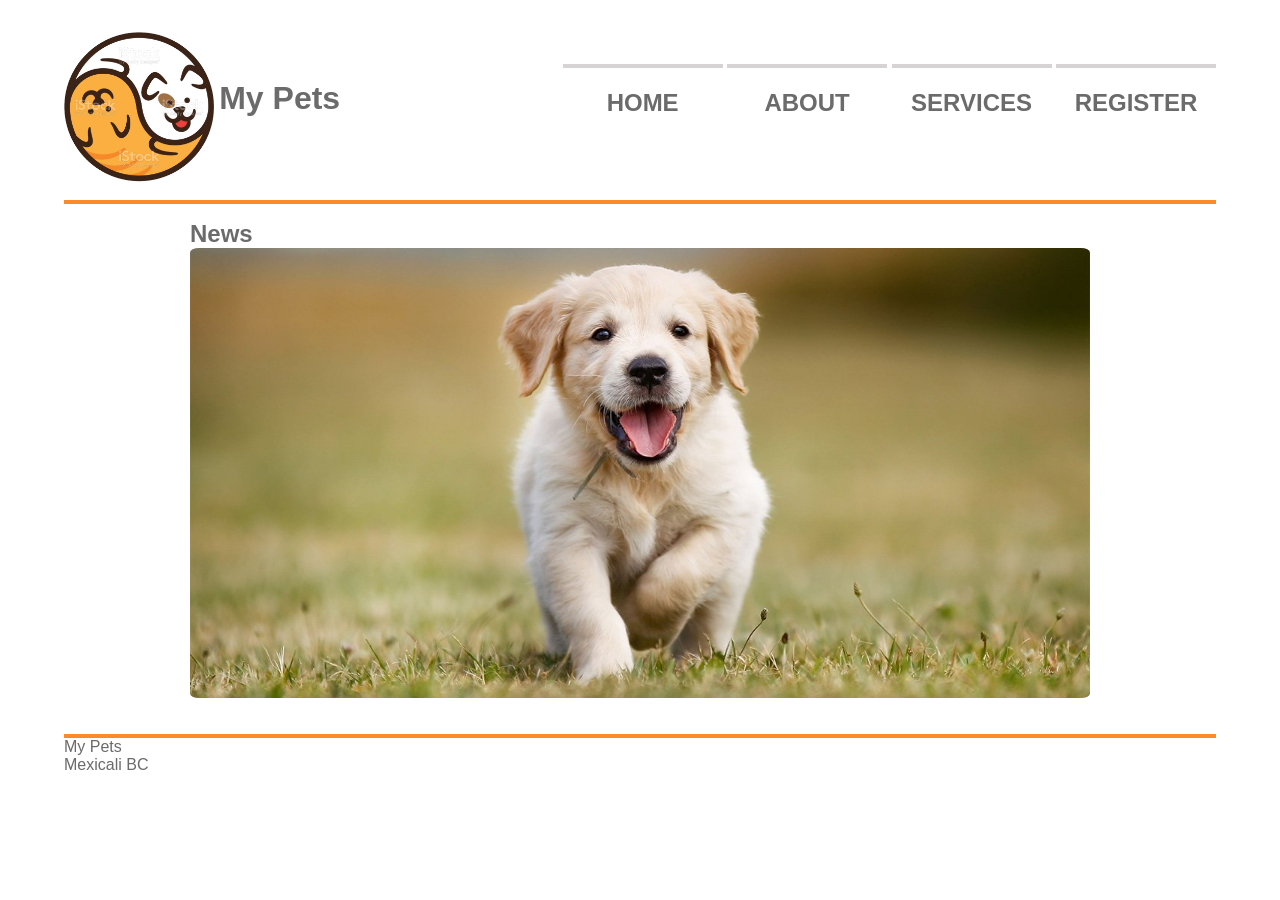
<file: index.html>
<!DOCTYPE html>
<html lang="en">
<head>
    <meta charset="UTF-8">
    <meta name="viewport" content="width=device-width, initial-scale=1.0">
    <link rel="stylesheet" href="css/style.css" >
    <title>My Pets</title>
</head>
<body>
    <header id="index-header">
        <img src="img/logox.png" width="150px" height="150px" >
        <h1>My Pets
        </h1>

        <nav>
            <a href="index.html">Home</a>
            <a href="about.html">About</a>
            <a href="services.html">Services</a>
            <a href="register.html">Register</a>
        </nav>
    <br>
    </header>


    <main>
        <h2>News</h2>
        <div>
            <img class="imageRotate" src="img/popi.jpg" />

        </div>

    </main>
    <footer>
        <p>My Pets</p>
        <p>Mexicali BC</p>
    </footer>

<script src="js/Class.js"></script>

</body>
</html>
</file>
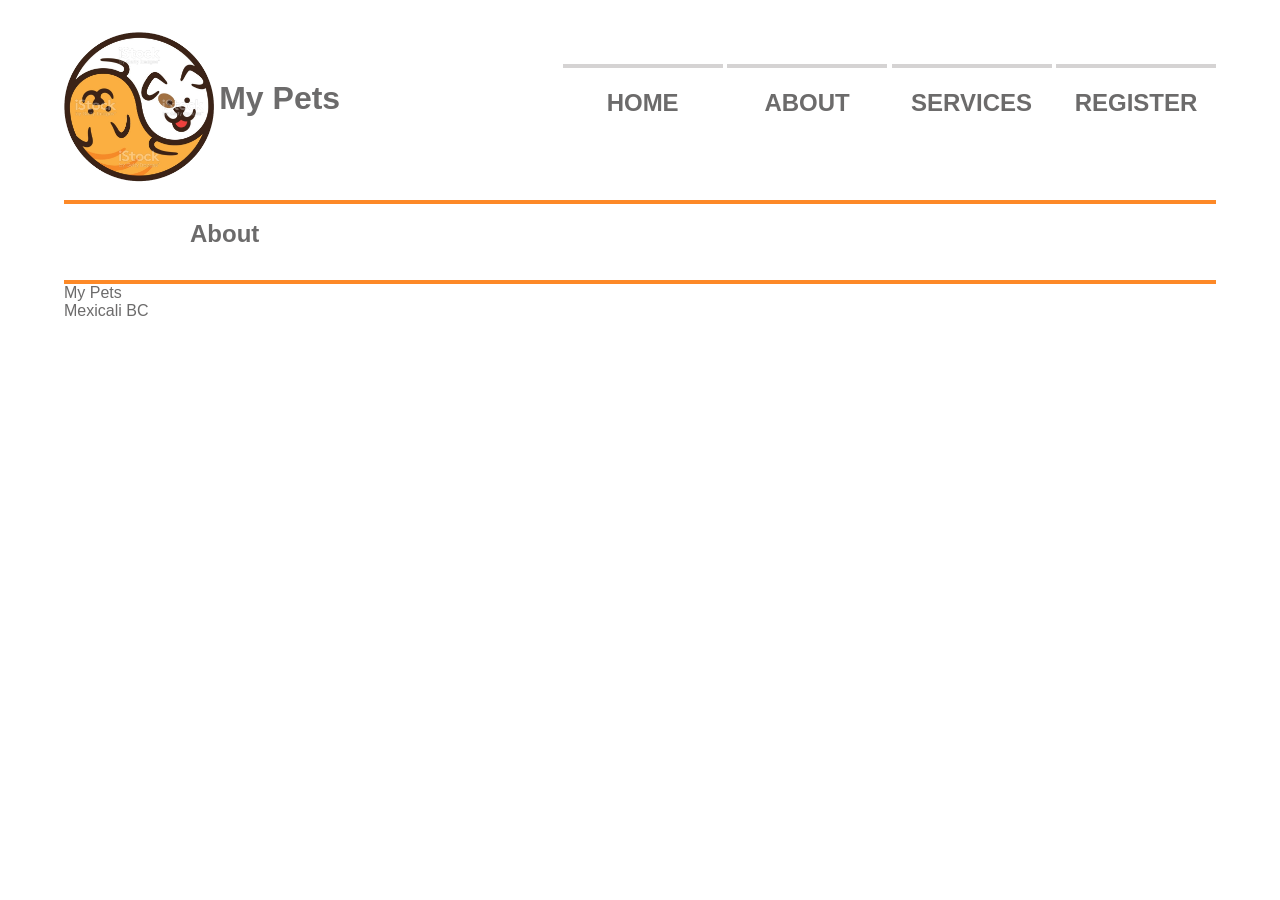
<file: about.html>
<!DOCTYPE html>
<html lang="en">
<head>
    <meta charset="UTF-8">
    <meta name="viewport" content="width=device-width, initial-scale=1.0">
    <link rel="stylesheet" href="css/style.css" >
    <title>My Pets</title>
</head>
<body>
    <header>
        <img src="img/logox.png" width="150px" height="150px" >
        <h1>My Pets
        </h1>

        <nav>
            <a href="index.html">Home</a>
            <a href="about.html">About</a>
            <a href="services.html">Services</a>
            <a href="register.html">Register</a>
        </nav>
    <br>
    </header>

    <main>
        <h2>About</h2>

    </main>
    <footer>
        <p>My Pets</p>
        <p>Mexicali BC</p>
    </footer>

</body>
</html>
</file>
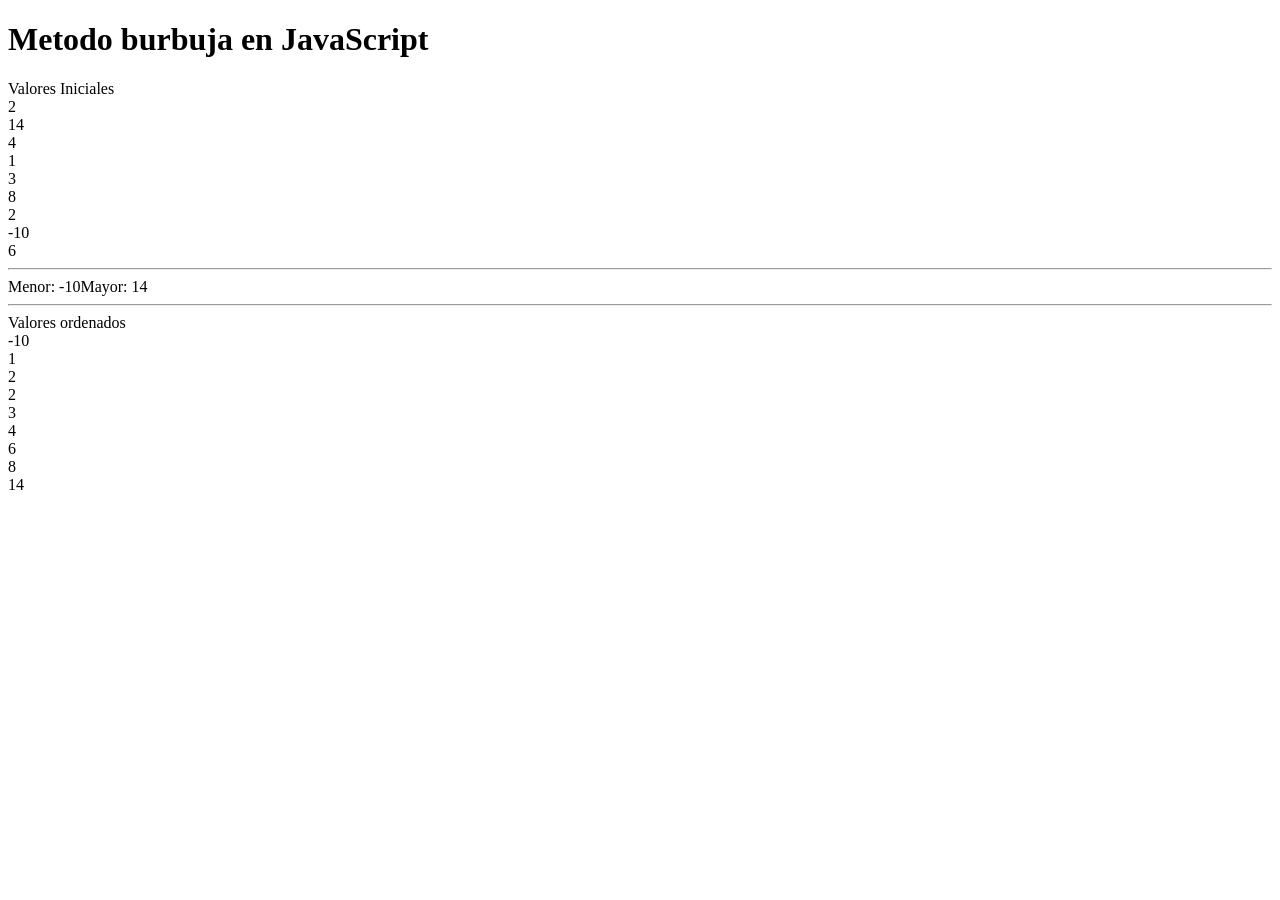
<file: burbuja.html>
<!doctype html>
<head>
	<meta charset="utf-8">
</head>
 
<body>
	<h1>Metodo burbuja en JavaScript</h1>
 
	<script>
	function burbuja(miArray)
	{
		for(var i=1;i<miArray.length;i++)
		{
			for(var j=0;j<(miArray.length-i);j++)
			{
				if(miArray[j]>miArray[j+1])
				{
					k=miArray[j+1];
					miArray[j+1]=miArray[j];
					miArray[j]=k;
				}
			}
        }
        
        document.write("<hr>");

        document.write("Menor: "+miArray[0]);
        document.write("Mayor: "+miArray[miArray.length-1]);

        document.write("<hr>");

		return miArray;
	}
 
//	miArray=Array(5,9,4,7,3,8,2,1,6);
    miArray=Array(2,14,4,1,3,8,2,-10,6);

	document.write("Valores Iniciales<br>");
	for(var i=0;i<miArray.length;i++)
	{
		document.write(miArray[i]+"<br>");
	}
 
	arrayB=burbuja(miArray);
 
	document.write("Valores ordenados<br>");
	for(i=0;i<arrayB.length;i++)
	{
		document.write(arrayB[i]+"<br>");
	}
	</script>
 
</body>
</html>
</file>
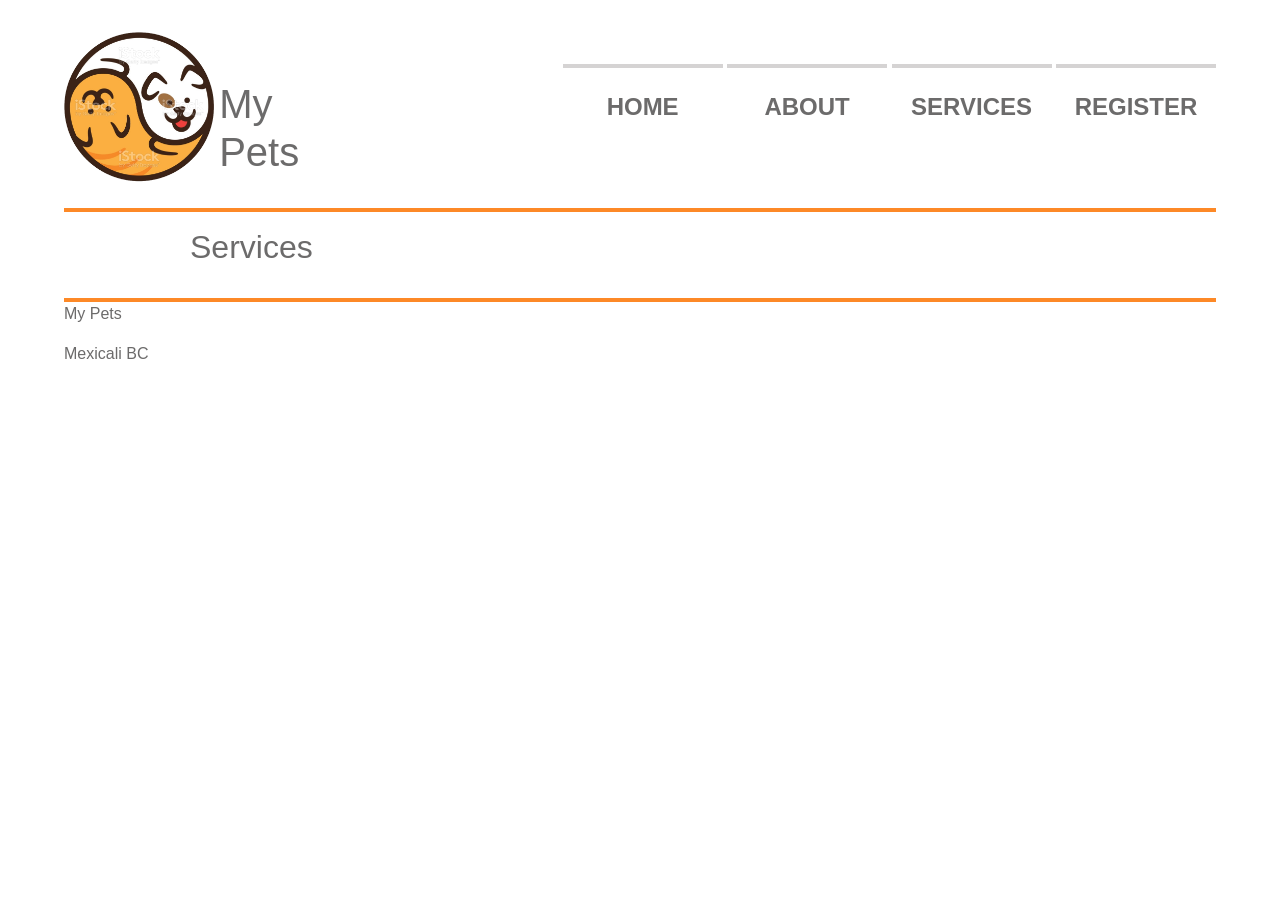
<file: services.html>
<!DOCTYPE html>
<html lang="en">
<head>
    <meta charset="UTF-8">
    <meta name="viewport" content="width=device-width, initial-scale=1.0">
    <link rel="stylesheet" href="https://stackpath.bootstrapcdn.com/bootstrap/4.5.2/css/bootstrap.min.css" integrity="sha384-JcKb8q3iqJ61gNV9KGb8thSsNjpSL0n8PARn9HuZOnIxN0hoP+VmmDGMN5t9UJ0Z" crossorigin="anonymous">
    <link rel="stylesheet" href="css/style.css" >
    <title>My Pets</title>
</head>
<body>
    <header>
        <img src="img/logox.png" width="150px" height="150px" >
        <h1>My Pets
        </h1>

        <nav>
            <a href="index.html">Home</a>
            <a href="about.html">About</a>
            <a href="services.html">Services</a>
            <a href="register.html">Register</a>
        </nav>
    <br>
    </header>

    <main>
        <h2>Services</h2>

    </main>
    <footer>
        <p>My Pets</p>
        <p>Mexicali BC</p>
    </footer>

</body>
</html>
</file>
<file: css/style.css>
:root{
    --Naranja:#FD8927;
    --GrisBajo: #D5D3D3;
    --GrisAlto: #6C6B6B;
    --Blanco: #F5F5F5;
}
*{
    margin: 0;
    padding: 0; 
 }
body{
    width: 90%;
    margin-left: auto;
    margin-right: auto;
    margin-top:2rem;
    color: var(--GrisAlto);

    font-family: 'Gill Sans', 'Gill Sans MT', Calibri, 'Trebuchet MS', sans-serif;
}

header{
    display: grid;
    grid-template-columns: 10% 15% 75%;
    grid-template-rows: minmax(auto, auto);   

    border-bottom: 4px solid var(--Naranja);

}

header h1{
    margin-top: 3rem;
    margin-left: 2.5rem;
    color: var(--GrisAlto);
}

footer{
    border-top: 4px solid var(--Naranja);
    margin-top: 2rem;
}

main{
    margin-left: auto;
    margin-right: auto;
    width: 900px;
    margin-top: 1rem;
    height: 50%;
    text-align: center;
}

main h2{
    text-align: left;

}

nav{
    margin-top: 2rem;
    text-align: right;
}

nav a{
    display: inline-block !important;
    width: 10rem !important;
    font-size: 1.5rem !important;
    padding-top: 1.3rem;
    height: 3rem !important;
    text-align: center !important;
    border-top: 4px solid var(--GrisBajo) !important;
    text-transform: uppercase !important;
    font-weight: bold !important;
    text-decoration: none !important;
    color: var(--GrisAlto) !important;
}

nav a:hover{
    border-top: 4px solid var(--Naranja) !important;
    background-color: var(--GrisBajo) !important;
    color:var(--Naranja) !important; 
    height: 3rem !important;

}


.imageRotate{
    margin-left: auto;
    margin-right: auto;
    width: 900px;
    height: 450px;
    border-radius: 1%;
}

@media(max-width:700px){
    
    header{
        display: grid;
        grid-template-columns: 90%;
        grid-template-rows: minmax(auto, auto); 
    }

    header img{
        margin-left: 10rem;
    }
    header h1{
        margin-left: 11rem;
    }
   
}


.pet{
    border: 1px solid black;
    margin: 1rem; 
    padding: 1rem;

}

#petSection{
    display: grid;
    grid-template-columns: 1fr 1fr 1fr;
}



/*
.btn-success{
    background-color: #FD8927;
    border:none;
}

.btn-success{
    background-color: blue;
}
input{
    display:block;
    width: 80%;
    font-size: 1rem;
    padding: .5rem;
    border-radius: 5px;
    border: 1px solid #dedede;
    margin: 1rem;

}

select{
    display:block;
    width: 80%;
    font-size: 1rem;
    padding: .5rem;
    border-radius: 5px;
    border: 1px solid #dedede;
    margin: 1rem;

}


label{
    font-size: 1.2rem;
}

button{
background-color: black;
font-size: 1.8rem;
color: white;
border-radius: 5px;
border:none;
padding: 1rem;

}
*/
</file>
